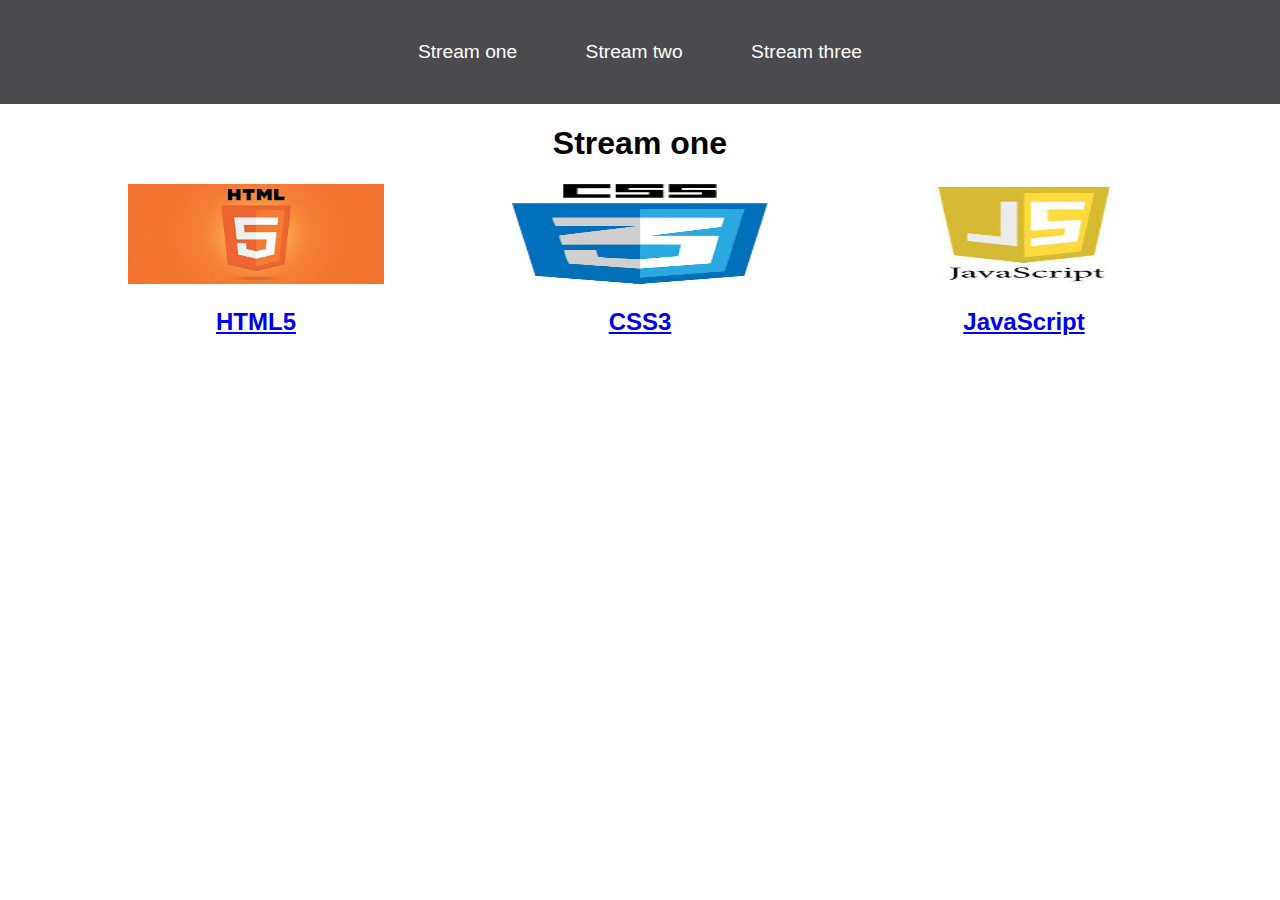
<file: index.html>
<!DOCTYPE html>
<html lang="en">
<head>
    <meta charset="UTF-8">
    <meta http-equiv="X-UA-Compatible" content="IE=edge">
    <meta name="viewport" content="width=device-width, initial-scale=1.0">
    <title>Hello World</title>
    <link rel="stylesheet" href="css/style.css">
</head>
<body>
    <nav>
        <ul>
            <li><a href="stream-one.html">Stream one</a></li>
            <li><a href="stream-two.html">Stream two</a></li>
            <li><a href="stream-three.html">Stream three</a></li>
        </ul>
    </nav>
    <h1>Stream one</h1>
    <div class="card">
        <a href="https://en.wikipedia.org/wiki/HTML5" target="_blank">
            <img src="[data-uri]" alt="HTML5">
            <h2>HTML5</h2>
        </a>
    </div>
    <div class="card">
        <a href="https://en.wikipedia.org/wiki/CSS">
            <img src="[data-uri]" alt="CSS3">
            <h2>CSS3</h2>
        </a>
    </div>
    <div class="card">
        <a href="https://en.wikipedia.org/wiki/JavaScript">
            <img src="[data-uri]" alt="JavaScript">
            <h2>JavaScript</h2>
        </a>
    </div>
</body>
</html>
</file>
<file: css/style.css>
body {
    margin: 0;
    padding: 0;
    font-family: "Oswald", sans-serif;
}

nav ul {
    list-style: none;
    background-color: #4a4a4f;
    text-align: center;
    padding: 0;
    margin: 0;
}

nav li {
    font-size: 1.2em;
    line-height: 40px;
    height: 40px;
    display: inline-block;
    margin: 2.5%;
}

nav a {
    text-decoration: none;
    color: #fff;
    display: block;
}
nav a:hover {
    background-color: #fff;
    color: #4a4a4f;
}

.card {
    float: left;
    width: 20%;
    margin-left: 10%;
}

.card a {
    text-align: center;
}

img {
    width: 100%;
    height: 100px;
}

h1 {
    text-align: center;
}
</file>
